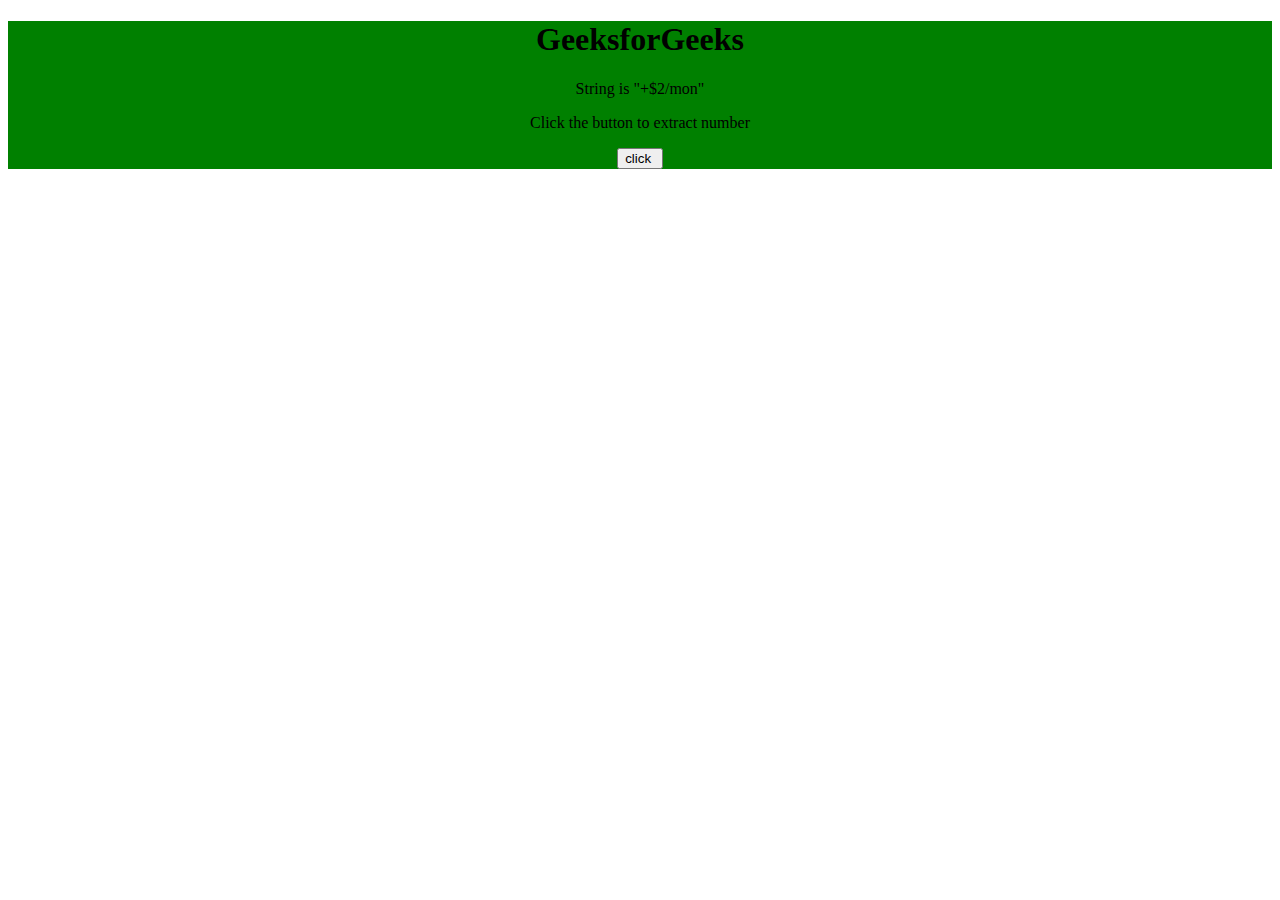
<file: html/radio.html>
<!DOCTYPE html>
<html lang="en">
<head>
    <meta charset="UTF-8">
    <meta http-equiv="X-UA-Compatible" content="IE=edge">
    <meta name="viewport" content="width=device-width, initial-scale=1.0">
    <title>Document</title>
    <style>
      .switch {
  position: relative;
  display: inline-block;
  width: 60px;
  height: 34px;
}

/* Hide default HTML checkbox */
.switch input {
  opacity: 0;
  width: 0;
  height: 0;
}

/* The slider */
.slider {
  position: absolute;
  cursor: pointer;
  top: 0;
  left: 0;
  right: 0;
  bottom: 0;
  background-color: #ccc;
  -webkit-transition: .4s;
  transition: .4s;
}

.slider:before {
  position: absolute;
  content: "";
  height: 26px;
  width: 26px;
  left: 4px;
  bottom: 4px;
  background-color: white;
  -webkit-transition: .4s;
  transition: .4s;
}

input:checked + .slider {
  background-color: #2196F3;
}

input:focus + .slider {
  box-shadow: 0 0 1px #2196F3;
}

input:checked + .slider:before {
  -webkit-transform: translateX(26px);
  -ms-transform: translateX(26px);
  transform: translateX(26px);
}
    </style>
</head>
<body>
    <!-- <form>
        <div>
          <input type="checkbox" id="huey" name="drone" value="huey">
          <label for="huey">
            <div class="plan">
                <div>
                  <p>Arcade</p>
                  <p>$9/mo</p>
                  <p class="yearlyInfo"></p>
                </div>
            </div>
          </label>
        </div>
    
        <div>
          <input type="checkbox" id="dewey" name="drone" value="dewey">
          <label for="dewey">
            <div class="plan">
                <div>
                  <p>Advanced</p>
                  <p>$12/mo</p>
                  <p class="yearlyInfo"></p>
                </div>
              </div>
          </label>
        </div>
    
        <div>
          <input type="checkbox" id="louie" name="drone" value="louie">
          <label for="louie">
            <div class="plan">
                <div>
                  <p>Pro</p>
                  <p>$15/mo</p>
                  <p class="yearlyInfo"></p>
                </div>
              </div>
          </label>
        </div>
    </form> -->
    <!-- <p>KURWA</p>
    <input type="radio" name="checkbox">
    <input type="radio" name="checkbox">
    <input type="radio" name="checkbox"> -->
    <!-- Rectangular switch -->
<!-- <label class="switch">
  <input type="checkbox" name="checkbox">
  <span class="slider"></span>
</label> -->
    <!-- <script>
      // var checkbox = document.querySelector("input[name=checkbox]");

      // checkbox.addEventListener('change', () => {
      //   if (checkbox.checked) {
      //       console.log("radio1");
      //     } else {
      //       console.log('ajngihbalgi');
      //     }
      // })
    </script> -->
    <div align="center" style="background-color: green;">
          
      <h1>GeeksforGeeks</h1>
        
      <p>String is "+$2/mon"</p>
        
      <p id="GFG">
          Click the button to extract number
      </p>
        
      <input type="button" value="click " onclick="myGeeks()">
  </div>
    
  <script>
      function myGeeks() {
          var str = "+$2/mon";
          var matches = str.match(/(\d+)/);
            
          if (matches) {
              document.getElementById('GFG').innerHTML = matches[1];
          }
      }
  </script>
</body>
</html>
</file>
